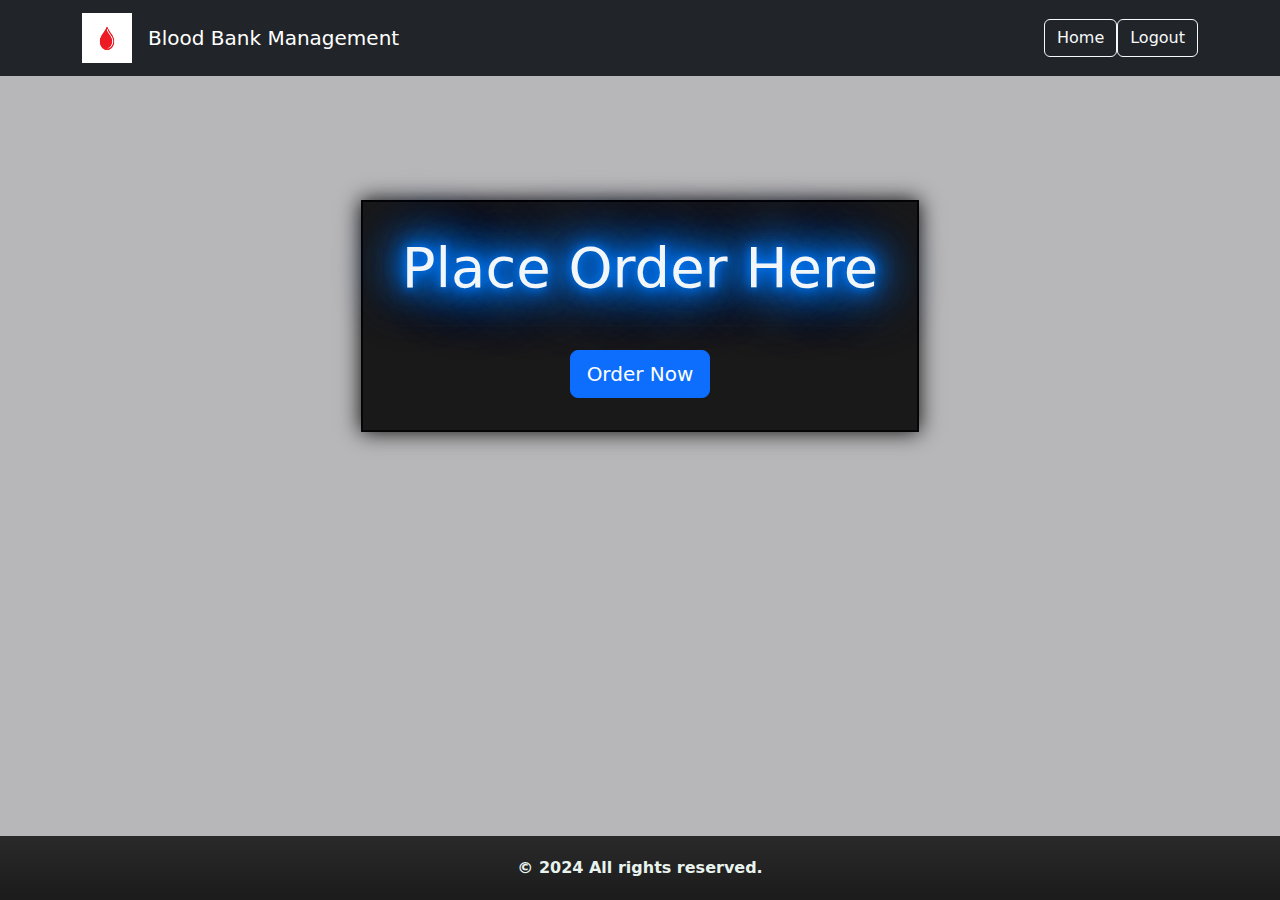
<file: templates/placeorder.html>
<!DOCTYPE html>
<html lang="en">
<head>
<meta charset="UTF-8">
<meta name="viewport" content="width=device-width, initial-scale=1.0">
<title>Blood Bank Portal</title>
<link href="https://cdn.jsdelivr.net/npm/bootstrap@5.3.3/dist/css/bootstrap.min.css" rel="stylesheet">

<link href="/static/css/placeorder.css" rel="stylesheet">
</head>
<body>

<nav class="navbar navbar-expand-lg navbar-dark bg-dark fixed-top">
  <div class="container">
    <a class="navbar-brand logo" href="#">
      <img src="/static/images/blood logo.jpg" alt="Blood Bank" width="50" height="50">
    </a>
    <a class="navbar-brand" href="#">Blood Bank Management</a>
    <button class="navbar-toggler" type="button" data-bs-toggle="collapse" data-bs-target="#navbarNav"
      aria-controls="navbarNav" aria-expanded="false" aria-label="Toggle navigation">
      <span class="navbar-toggler-icon"></span>
    </button>
    <div class="collapse navbar-collapse" id="navbarNav">
      <ul class="navbar-nav ms-auto">
        <li class="nav-item">
          <button class="btn btn-outline-light" onclick="showHome()">Home</button>
        </li>
        <li class="nav-item">
          <button class="btn btn-outline-light" onclick="showLogin()">Logout</button>
        </li>
      </ul>
    </div>
  </div>
</nav>

<div class="container mt-5">
  
    <div class="col-md-6 offset-md-3">
      <div class="jumbotron">
        <h1 class="display-4 glow">Place Order Here</h1>
        <hr class="my-4">
        <button class="btn btn-lg btn-primary" onclick="togglePopup()">Order Now</button>
      </div>
    </div>
  </div>
</div>

<div class="popup-container" id="popupContainer">
  <div class="popup-form ">
    <h2>Order Form</h2>
    <form action="/order_details" method="post">
      <div class="mb-3">
        <label for="name">Hospital Name:</label>
        <input type="text" name="name" class="form-control" id="name" required>
      </div>
      <div class="mb-3">
        <label for="address">Address:</label>
        <input type="text" name="address" class="form-control" id="address" required>
      </div>
      <div class="mb-3">
        <label for="mobile">Mobile Number:</label>
        <input type="text" name="mobile" class="form-control" id="mobile" required>
      </div>
      <div class="mb-3">
        <label for="email">Email:</label>
        <input type="email" name="email" class="form-control" id="email" required>
      </div>
      <button type="submit" class="btn btn btn-primary">Submit</button>
      <button type="button" class="btn btn btn-danger" onclick="togglePopup()">Close</button>
    </form>
  </div>
</div>



<!-- Footer -->
<footer class="footer mt-3">
  <div class="container text-center">
    <span class="text fw-bold"> © 2024 All rights reserved.</span>
  </div>
</footer>



<script>
  function togglePopup() {
    const popup = document.getElementById('popupContainer');
    popup.style.display = popup.style.display === 'none' ? 'flex' : 'none';
  }
</script>



<script>
  
  function showHome() {
      window.location.href = "/index.html";
  }

  function showLogin() {
      window.location.href = "/login.html";
  }
</script>
</body>
</html>
</file>
<file: static/css/placeorder.css>
body {
   background-color: #74757985;
    
    
    
}

.jumbotron {
    border: 2px solid #050505;
    box-shadow: 0 0 20px #070707;
    padding: 2rem;
    background-color: rgba(8, 8, 8, 0.9);
    text-align: center;
    margin-top: 200px;
    max-width: 700px;
    
    position: relative;
}

.glow {
    color: #f3f6f8;
    text-shadow: 0 0 10px #007bff, 0 0 20px #007bff, 0 0 30px #007bff, 0 0 40px #007bff, 0 0 50px #007bff, 0 0 60px #007bff, 0 0 70px #007bff;
}

.popup-container {
    position: fixed;
    top: 0;
    left: 0;
    width: 100%;
    height: 100%;
    background: rgba(0, 0, 0, 0.5);
    display: none;
    justify-content: center;
    align-items: center;
    z-index: 1000; /* Ensure the popup is on top */
}

.popup-form {
    background: #eaebe1;
    color: #111111;
    padding: 20px;
    border-radius: 10px;
    box-shadow: 0 0 20px rgba(0, 0, 0, 0.5);
    width: 80%; /* Adjust the width as needed */
    max-width: 700px; /* Limit the width to avoid overflowing */
}

.popup-form h2 {
    color: #030303;
    text-align: center;
}

.popup-form label {
    margin-bottom: 0.5rem;
    display: block;
}

.popup-form input[type="text"],
.popup-form input[type="email"] {
    width: 100%;
    padding: 0.5rem;
    margin-bottom: 1rem;
    border: 1px solid #ccc;
    border-radius: 5px;
    box-sizing: border-box;
}

.popup-form input[type="submit"],
.popup-form button {
    background-color: #377e52;
    color: #fff;
    border: none;
    padding: 0.5rem 1rem;
    border-radius: 5px;
    cursor: pointer;
}

.popup-form input[type="submit"]:hover,
.popup-form button:hover {
    background-color: #474141;
}




.footer {
    background: linear-gradient(to bottom, #2b2a2a, #1b1b1b);
    color: rgb(233, 243, 238);
    padding: 20px 0;
    width: 100%;
    position: fixed; /* Fixed position */
    bottom: 0; /* Stick the footer to the bottom */
  }
</file>
